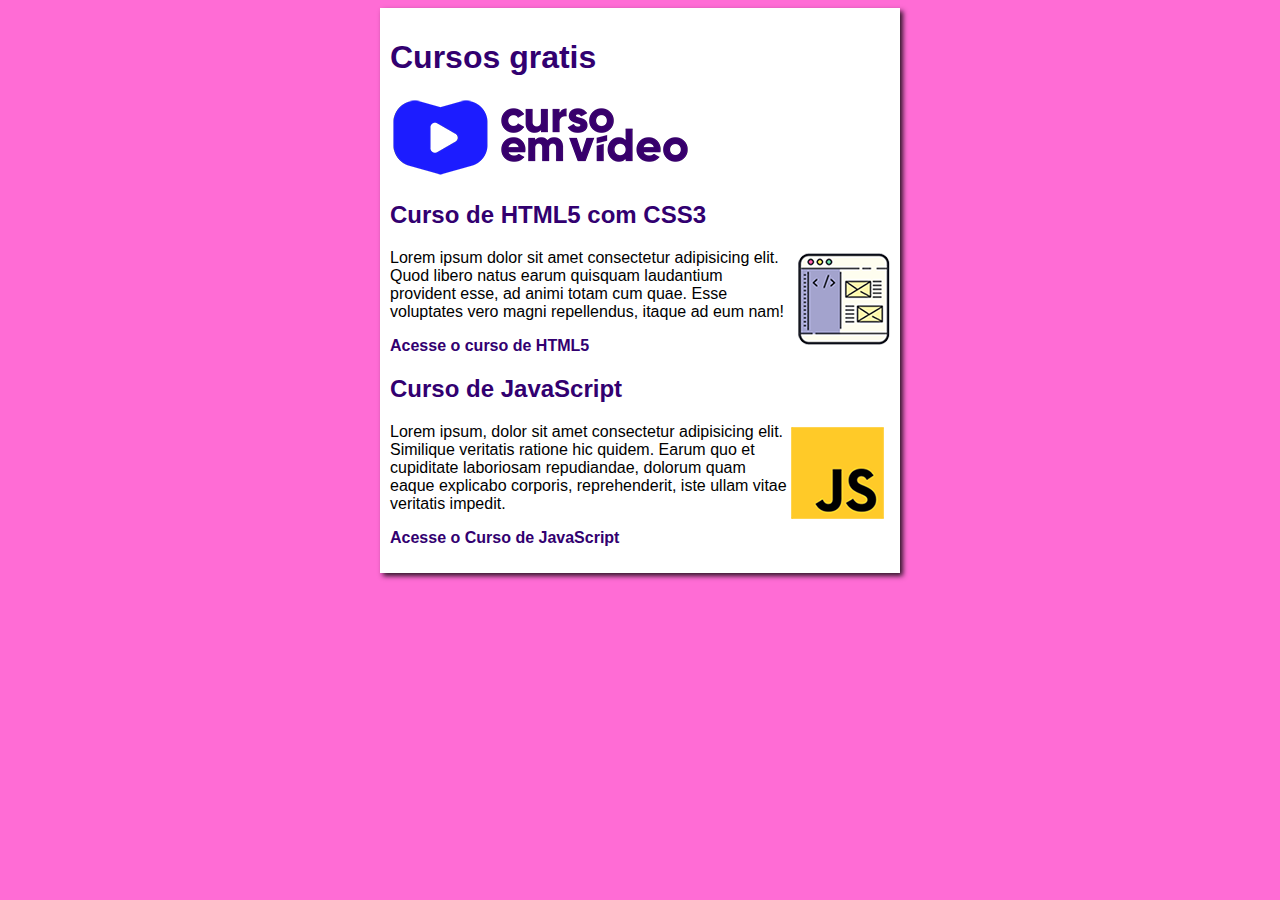
<file: index.html>
<!DOCTYPE html>
<html lang="pt-br">
<head>
    <meta charset="UTF-8">
    <meta name="viewport" content="width=device-width, initial-scale=1.0">
    <title>Curso em Vídeo</title>
    <link rel="stylesheet" href="estilos/style.css">
</head>
<body>
    <main>
        <header>
            <h1>Cursos gratis</h1>
            <img src="imagens/curso-em-video-cor.png" alt="Curso em Vídio">
        </header>
        <article>
            <h2>Curso de HTML5 com CSS3</h2>
            <img class="lado" src="imagens/curso-html-css.png" alt="">
            <p>Lorem ipsum dolor sit amet consectetur adipisicing elit. Quod libero natus earum quisquam laudantium provident esse, ad animi totam cum quae. Esse voluptates vero magni repellendus, itaque ad eum nam!</p>
            <p><a href="curso-html.html">Acesse o curso de HTML5</a></p>
        </article>
        <article>
            <h2>Curso de JavaScript</h2>
            <img class="lado" src="imagens/curso-javascript.png" alt="">
            <p>Lorem ipsum, dolor sit amet consectetur adipisicing elit. Similique veritatis ratione hic quidem. Earum quo et cupiditate laboriosam repudiandae, dolorum quam eaque explicabo corporis, reprehenderit, iste ullam vitae veritatis impedit.</p>
            <p><a href="curso-javascript.html">Acesse o Curso de JavaScript</a></p>
        </article>
    </main>
</body>
</html>
</file>
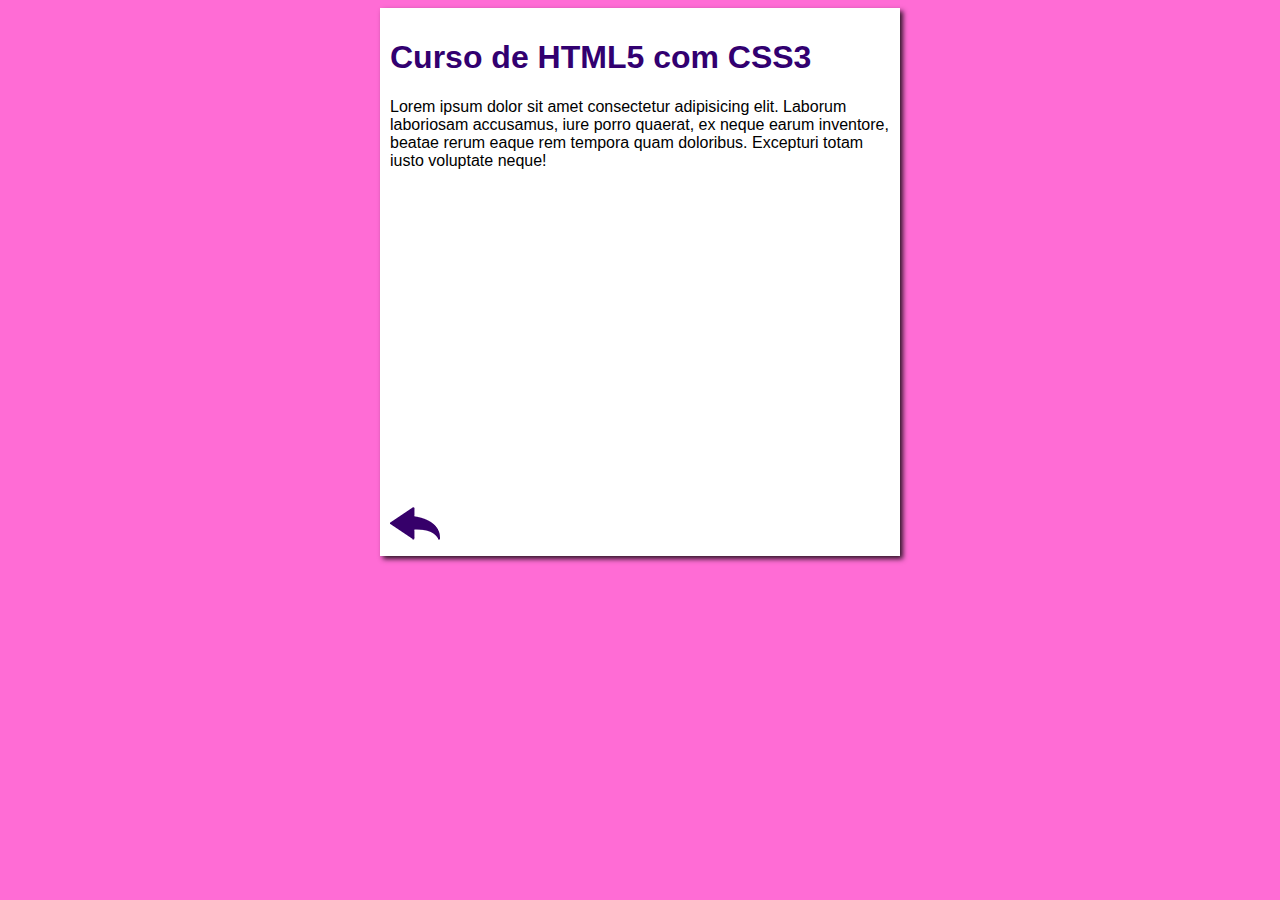
<file: curso-html.html>
<!DOCTYPE html>
<html lang="pt-br">
<head>
    <meta charset="UTF-8">
    <meta name="viewport" content="width=device-width, initial-scale=1.0">
    <title>Curso de HTML5 e CSS3</title>
    <link rel="stylesheet" href="estilos/style.css">
</head>
<body>
    <main>
        <h1>Curso de HTML5 com CSS3</h1>
        <p>Lorem ipsum dolor sit amet consectetur adipisicing elit. Laborum laboriosam accusamus, iure porro quaerat, ex neque earum inventore, beatae rerum eaque rem tempora quam doloribus. Excepturi totam iusto voluptate neque!</p>
        <iframe width="500" height="315" src="https://www.youtube.com/embed/riSVzwlSnhw?si=iwP_XurDHFXelomU" title="YouTube video player" frameborder="0" allow="accelerometer; autoplay; clipboard-write; encrypted-media; gyroscope; picture-in-picture; web-share" referrerpolicy="strict-origin-when-cross-origin" allowfullscreen></iframe>
        <a href="index.html"><img src="imagens/btn-back.png" alt="Voltar"></a>
    </main>
</body>
</html>
</file>
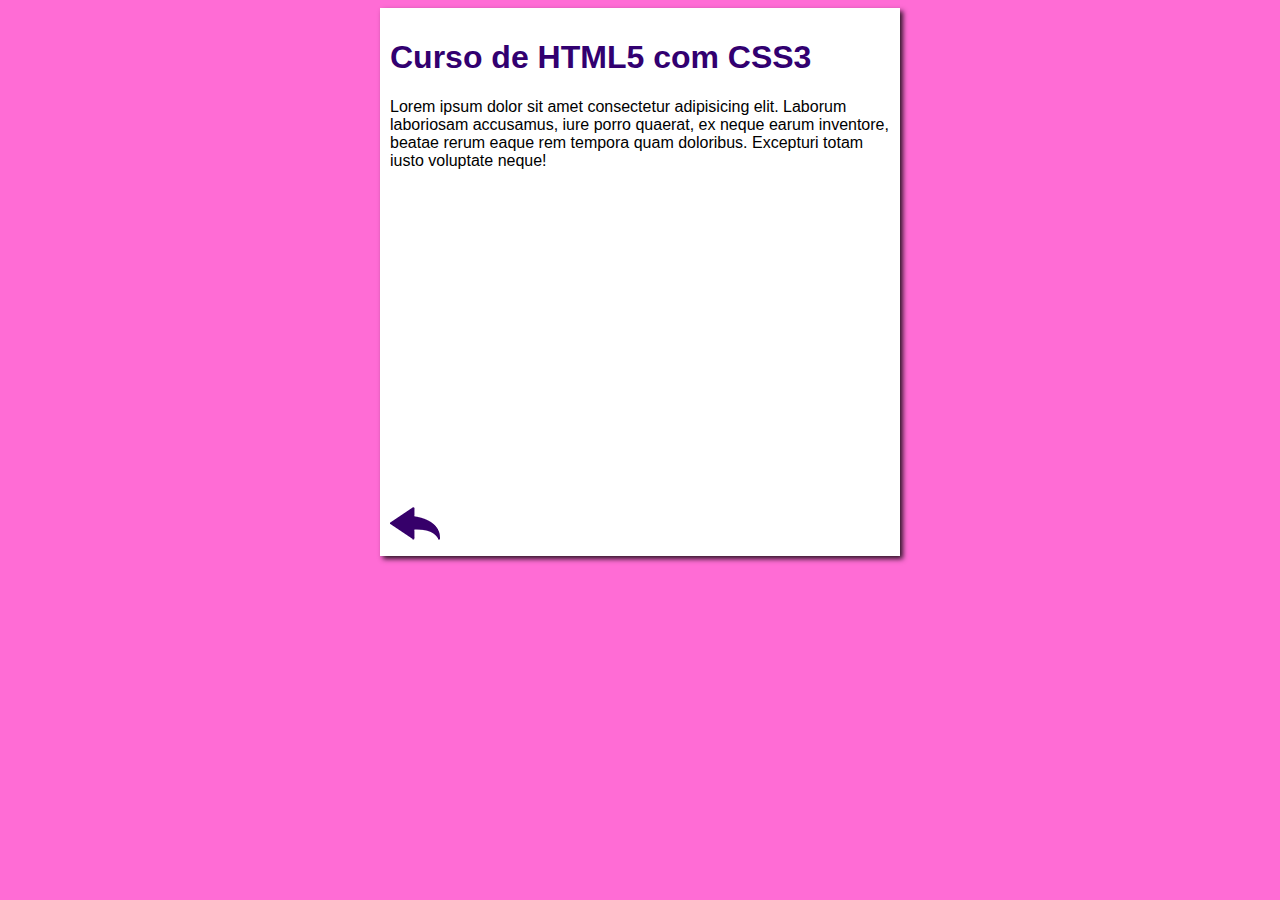
<file: curso-javascript.html>
<!DOCTYPE html>
<html lang="pt-br">
<head>
    <meta charset="UTF-8">
    <meta name="viewport" content="width=device-width, initial-scale=1.0">
    <title>Curso de JavaScript</title>
    <link rel="stylesheet" href="estilos/style.css">
</head>
<body>
    <main>
        <h1>Curso de HTML5 com CSS3</h1>
        <p>Lorem ipsum dolor sit amet consectetur adipisicing elit. Laborum laboriosam accusamus, iure porro quaerat, ex neque earum inventore, beatae rerum eaque rem tempora quam doloribus. Excepturi totam iusto voluptate neque!</p>
       
        <iframe width="500" height="315" src="https://www.youtube.com/embed/BXqUH86F-kA?si=9Ourq3e7zRKUJ93s" title="YouTube video player" frameborder="0" allow="accelerometer; autoplay; clipboard-write; encrypted-media; gyroscope; picture-in-picture; web-share" referrerpolicy="strict-origin-when-cross-origin" allowfullscreen></iframe>

        <a href="index.html" rel="prev"><img src="imagens/btn-back.png" alt="Voltar"></a>
</body>
</html>
</file>
<file: estilos/style.css>
@charset "UTF-8";
*{
    font-family: Arial, Helvetica, sans-serif;
    font-size: 1rem;
}
body{
    background-color: rgb(255, 108, 213);
}
main{
    background-color: white;
    width: 500px;
    margin: auto;
    box-shadow: 3px 3px 5px rgba(0, 0, 0, 0.809);
    padding: 10px;
}
h1{
    font-size: 2rem;
    color: rgb(50,0,112);
}
h2{
    font-size: 1.5rem;
    color: rgb(50,0,112);
}
img.lado{
    float: right;
}
a{
    text-decoration: none;
    font-weight: bold;
    color: rgb(50,0,112);
}
a:hover{
    text-decoration: underline;
    color: rgb(26,26,255);
}
</file>
